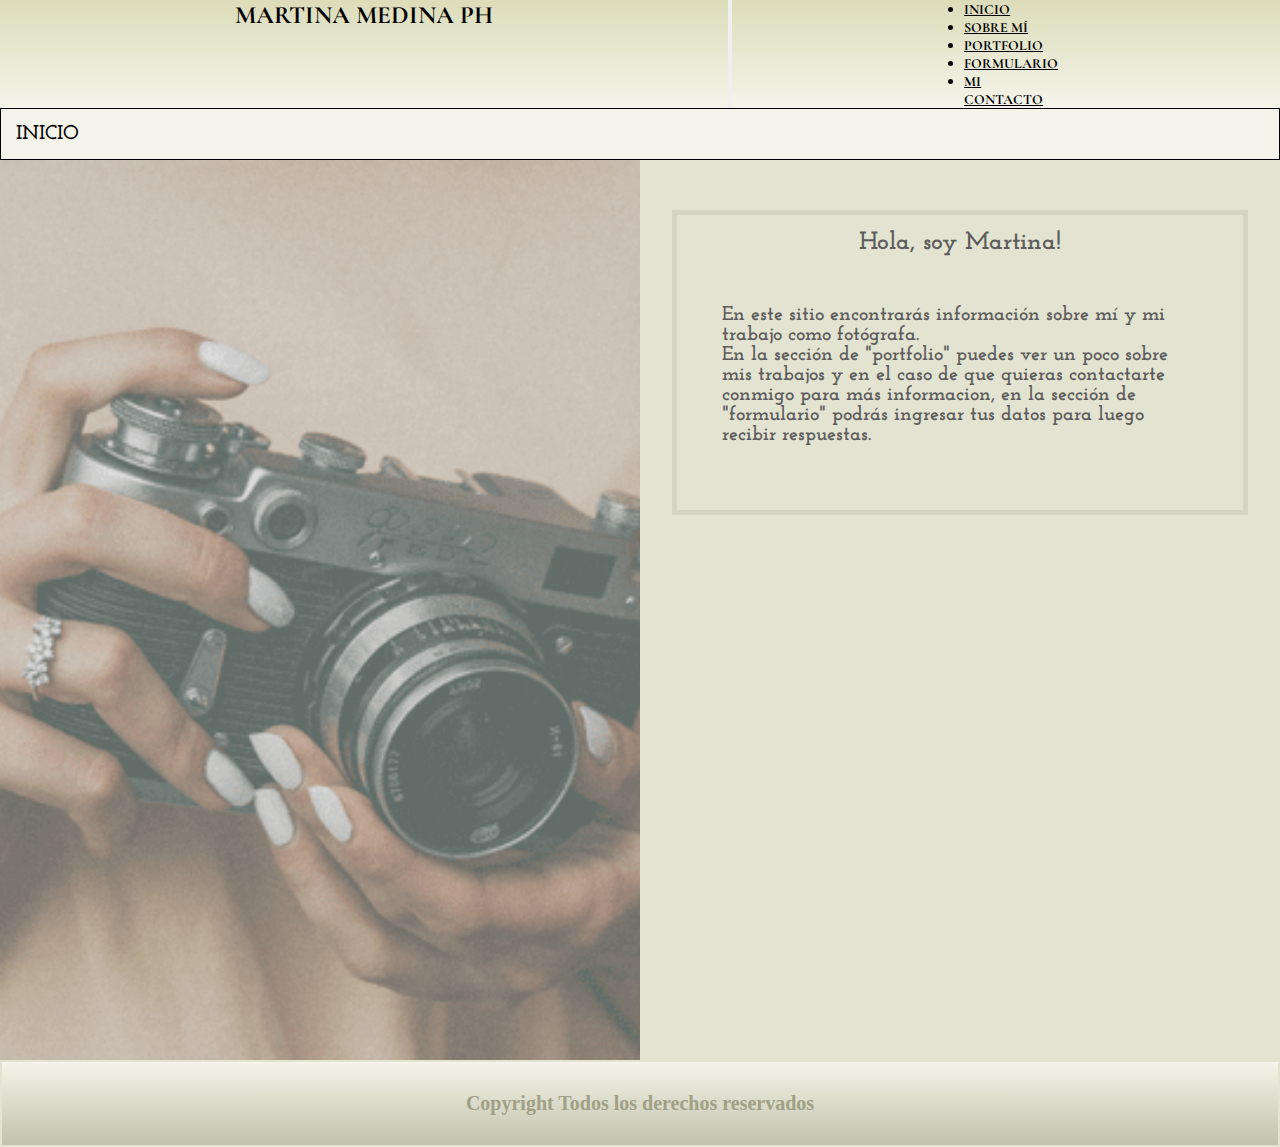
<file: index.html>
<!DOCTYPE html>
<html lang="en">
  <head>
    <meta charset="UTF-8" />
    <meta http-equiv="X-UA-Compatible" content="IE=edge" />
    <meta name="viewport" content="width=device-width, initial-scale=1.0" />
    <meta
      name="description"
      content="En este portfolio fotográfico encontrarás los trabajos de la fotógrafa argentina Martina Medina y podrás contactarte con ella para más información."
    />
    <meta
      name="keywords"
      content="fotógrafos, fotografía, portfolio fotográfico, fotógrafa argentina"
    />
    <link
      rel="stylesheet"
      href="https://cdnjs.cloudflare.com/ajax/libs/font-awesome/6.3.0/css/all.min.css"
      integrity="sha512-SzlrxWUlpfuzQ+pcUCosxcglQRNAq/DZjVsC0lE40xsADsfeQoEypE+enwcOiGjk/bSuGGKHEyjSoQ1zVisanQ=="
      crossorigin="anonymous"
      referrerpolicy="no-referrer"
    />
    <link
      rel="stylesheet"
      href="https://cdn.jsdelivr.net/npm/bootstrap@4.6.2/dist/css/bootstrap.min.css"
      integrity="sha384-xOolHFLEh07PJGoPkLv1IbcEPTNtaed2xpHsD9ESMhqIYd0nLMwNLD69Npy4HI+N"
      crossorigin="anonymous"
    />
    <link rel="stylesheet" href="estilo.css" />
    <link rel="shortcut icon" href="images/logo3.png" type="image/x-icon" />
    <title>Martina Medina PH</title>
  </head>

  <body>
    <nav class="navbar navbar-expand-lg navbar-dark">
      <!-- Brand -->
      <div class="logo">
        <a href="index.html"><strong>MARTINA MEDINA PH</strong></a>
      </div>

      <!-- Toggler/collapsibe Button -->
      <button
        class="navbar-toggler"
        type="button"
        data-toggle="collapse"
        data-target="#collapsibleNavbar"
      >
        <!-- <span class="navbar-toggler-icon"></span> -->
        <i class="fa-solid fa-bars-staggered"></i>
      </button>

      <!-- Navbar links -->
      <div class="collapse navbar-collapse" id="collapsibleNavbar">
        <ul class="navbar-nav">
          <li class="nav-item">
            <a class="nav-link" href="index.html"><strong>INICIO</strong></a>
          </li>
          <li class="nav-item">
            <a class="nav-link" href="sobremi.html"
              ><strong>SOBRE MÍ</strong></a
            >
          </li>
          <li class="nav-item">
            <a class="nav-link" href="portfolio.html"
              ><strong>PORTFOLIO</strong></a
            >
          </li>
          <li class="nav-item">
            <a class="nav-link" href="formulario.html"
              ><strong>FORMULARIO</strong></a
            >
          </li>
          <li class="nav-item">
            <a class="nav-link" href="micontacto.html"
              ><strong>MI CONTACTO</strong></a
            >
          </li>
        </ul>
      </div>
    </nav>

    <h1 class="sec">INICIO</h1>

    <!--Inicio Contenedor-->
    <section class="cont-inicio">
      <div class="left"></div>
      <div class="right">
        <div class="call">
          <h2 class="hola">Hola, soy Martina!</h2>
          <p>
            En este sitio encontrarás información sobre mí y mi trabajo como
            fotógrafa.<br />
            En la sección de "portfolio" puedes ver un poco sobre mis trabajos y
            en el caso de que quieras contactarte conmigo para más informacion,
            en la sección de "formulario" podrás ingresar tus datos para luego
            recibir respuestas.
          </p>
        </div>
      </div>
    </section>
    <!--Fin Contenedor-->

    <!--Inicio Footer-->
    <footer>
      <div class="redes">
        <a
          href="https://api.whatsapp.com/send/?phone=91138607502"
          target="_blank"
          ><i class="fa-brands fa-whatsapp"></i
        ></a>
        <a href="mailto:martinamedinaph@gmail.com" target="_blank"
          ><i class="fa-solid fa-envelope"></i
        ></a>
        <a href="https://www.instagram.com/martinamedina.ph/ " target="_blank"
          ><i class="fa-brands fa-instagram"></i
        ></a>
      </div>
      <h2 class="copy">Copyright Todos los derechos reservados</h2>
    </footer>
    <!--Fin Footer-->

    <script
      src="https://cdn.jsdelivr.net/npm/jquery@3.5.1/dist/jquery.slim.min.js"
      integrity="sha384-DfXdz2htPH0lsSSs5nCTpuj/zy4C+OGpamoFVy38MVBnE+IbbVYUew+OrCXaRkfj"
      crossorigin="anonymous"
    ></script>
    <script
      src="https://cdn.jsdelivr.net/npm/popper.js@1.16.1/dist/umd/popper.min.js"
      integrity="sha384-9/reFTGAW83EW2RDu2S0VKaIzap3H66lZH81PoYlFhbGU+6BZp6G7niu735Sk7lN"
      crossorigin="anonymous"
    ></script>
    <script
      src="https://cdn.jsdelivr.net/npm/bootstrap@4.6.2/dist/js/bootstrap.min.js"
      integrity="sha384-+sLIOodYLS7CIrQpBjl+C7nPvqq+FbNUBDunl/OZv93DB7Ln/533i8e/mZXLi/P+"
      crossorigin="anonymous"
    ></script>
  </body>
</html>
</file>
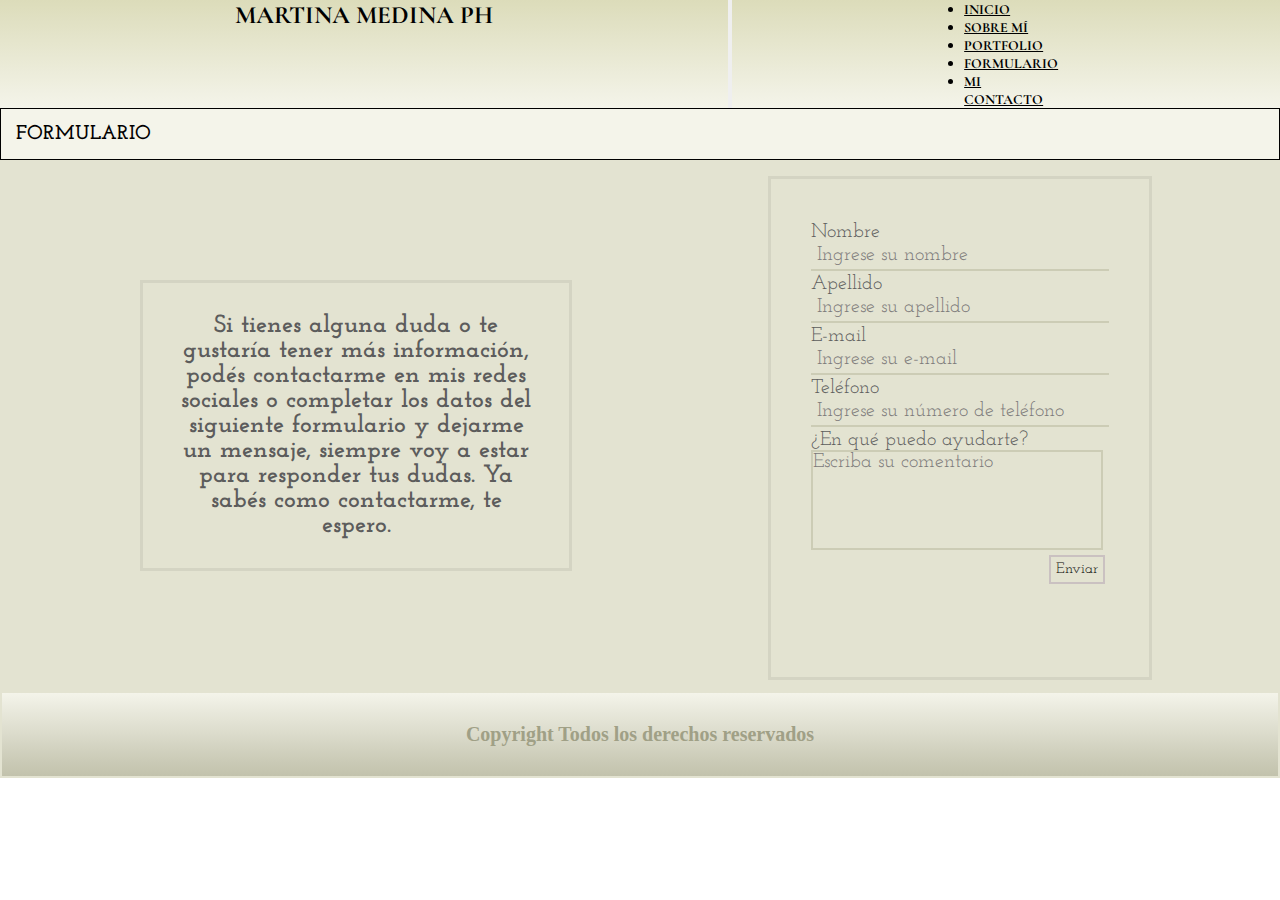
<file: formulario.html>
<!DOCTYPE html>
<html lang="en">
  <head>
    <meta charset="UTF-8" />
    <meta http-equiv="X-UA-Compatible" content="IE=edge" />
    <meta name="viewport" content="width=device-width, initial-scale=1.0" />
    <meta
      name="description"
      content="En este portfolio fotográfico encontrarás los trabajos de la fotógrafa argentina Martina Medina y podrás contactarte con ella para más información."
    />
    <meta
      name="keywords"
      content="portfolio fotográfico, fotógrafos argentina, contacto de fotógrafos, formulario, contactame, más información"
    />
    <link
      rel="stylesheet"
      href="https://cdnjs.cloudflare.com/ajax/libs/font-awesome/6.3.0/css/all.min.css"
      integrity="sha512-SzlrxWUlpfuzQ+pcUCosxcglQRNAq/DZjVsC0lE40xsADsfeQoEypE+enwcOiGjk/bSuGGKHEyjSoQ1zVisanQ=="
      crossorigin="anonymous"
      referrerpolicy="no-referrer"
    />
    <link rel="shortcut icon" href="images/logo3.png" type="image/x-icon" />
    <link
      rel="stylesheet"
      href="https://cdn.jsdelivr.net/npm/bootstrap@4.6.2/dist/css/bootstrap.min.css"
      integrity="sha384-xOolHFLEh07PJGoPkLv1IbcEPTNtaed2xpHsD9ESMhqIYd0nLMwNLD69Npy4HI+N"
      crossorigin="anonymous"
    />
    <link rel="stylesheet" href="estilo.css" />
    <title>Martina Medina PH/Formulario</title>
  </head>

  <body>
    <nav class="navbar navbar-expand-lg navbar-dark">
      <!-- Brand -->
      <div class="logo">
        <a href="index.html"><strong>MARTINA MEDINA PH</strong></a>
      </div>

      <!-- Toggler/collapsibe Button -->
      <button
        class="navbar-toggler"
        type="button"
        data-toggle="collapse"
        data-target="#collapsibleNavbar"
      >
        <!-- <span class="navbar-toggler-icon"></span> -->
        <i class="fa-solid fa-bars-staggered"></i>
      </button>

      <!-- Navbar links -->
      <div class="collapse navbar-collapse" id="collapsibleNavbar">
        <ul class="navbar-nav">
          <li class="nav-item">
            <a class="nav-link" href="index.html"><strong>INICIO</strong></a>
          </li>
          <li class="nav-item">
            <a class="nav-link" href="sobremi.html"
              ><strong>SOBRE MÍ</strong></a
            >
          </li>
          <li class="nav-item">
            <a class="nav-link" href="portfolio.html"
              ><strong>PORTFOLIO</strong></a
            >
          </li>
          <li class="nav-item">
            <a class="nav-link" href="formulario.html"
              ><strong>FORMULARIO</strong></a
            >
          </li>
          <li class="nav-item">
            <a class="nav-link" href="micontacto.html"
              ><strong>MI CONTACTO</strong></a
            >
          </li>
        </ul>
      </div>
    </nav>
    <h1 class="sec">FORMULARIO</h1>
    <section class="cont-form">
      <!--Inicio Info Formulario-->
      <div class="form-left">
        <div class="cajacontacto">
          <p>
            Si tienes alguna duda o te gustaría tener más información, podés
            contactarme en mis redes sociales o completar los datos del
            siguiente formulario y dejarme un mensaje, siempre voy a estar para
            responder tus dudas. Ya sabés como contactarme, te espero.
          </p>
        </div>
      </div>
      <!--Fin Inof Formulario-->

      <!--Inicio Formulario-->
      <div class="form-right">
        <div class="formulario">
          <form action="/formulario" method="post">
            <label for="nombre">Nombre</label>
            <input
              id="nombre"
              type="text"
              placeholder="Ingrese su nombre"
            /><br />

            <label for="apellido">Apellido</label>
            <input
              id="apellido"
              type="text"
              placeholder="Ingrese su apellido"
            /><br />

            <label for="email">E-mail</label>
            <input
              id="email"
              type="email"
              placeholder="Ingrese su e-mail"
            /><br />

            <label for="telefono">Teléfono</label>
            <input
              id="telefono"
              type="text"
              placeholder="Ingrese su número de teléfono"
            /><br />

            <label for="comentario">¿En qué puedo ayudarte?</label>
            <textarea
              rows="8"
              cols="36"
              id="comentario"
              placeholder="Escriba su comentario"
            ></textarea
            ><br />
            <button class="enviar" type="button">Enviar</button>
          </form>
        </div>
      </div>
      <!--Fin Formulario-->
    </section>

    <!--Inicio Footer-->
    <footer>
      <div class="redes">
        <a
          href="https://api.whatsapp.com/send/?phone=91138607502"
          target="_blank"
          ><i class="fa-brands fa-whatsapp"></i
        ></a>
        <a href="mailto:martinamedinaph@gmail.com" target="_blank"
          ><i class="fa-solid fa-envelope"></i
        ></a>
        <a href="https://www.instagram.com/martinamedina.ph/ " target="_blank"
          ><i class="fa-brands fa-instagram"></i
        ></a>
      </div>
      <h2 class="copy">Copyright Todos los derechos reservados</h2>
    </footer>
    <!--Fin Footer-->

    <script
      src="https://cdn.jsdelivr.net/npm/jquery@3.5.1/dist/jquery.slim.min.js"
      integrity="sha384-DfXdz2htPH0lsSSs5nCTpuj/zy4C+OGpamoFVy38MVBnE+IbbVYUew+OrCXaRkfj"
      crossorigin="anonymous"
    ></script>
    <script
      src="https://cdn.jsdelivr.net/npm/popper.js@1.16.1/dist/umd/popper.min.js"
      integrity="sha384-9/reFTGAW83EW2RDu2S0VKaIzap3H66lZH81PoYlFhbGU+6BZp6G7niu735Sk7lN"
      crossorigin="anonymous"
    ></script>
    <script
      src="https://cdn.jsdelivr.net/npm/bootstrap@4.6.2/dist/js/bootstrap.min.js"
      integrity="sha384-+sLIOodYLS7CIrQpBjl+C7nPvqq+FbNUBDunl/OZv93DB7Ln/533i8e/mZXLi/P+"
      crossorigin="anonymous"
    ></script>
  </body>
</html>
</file>
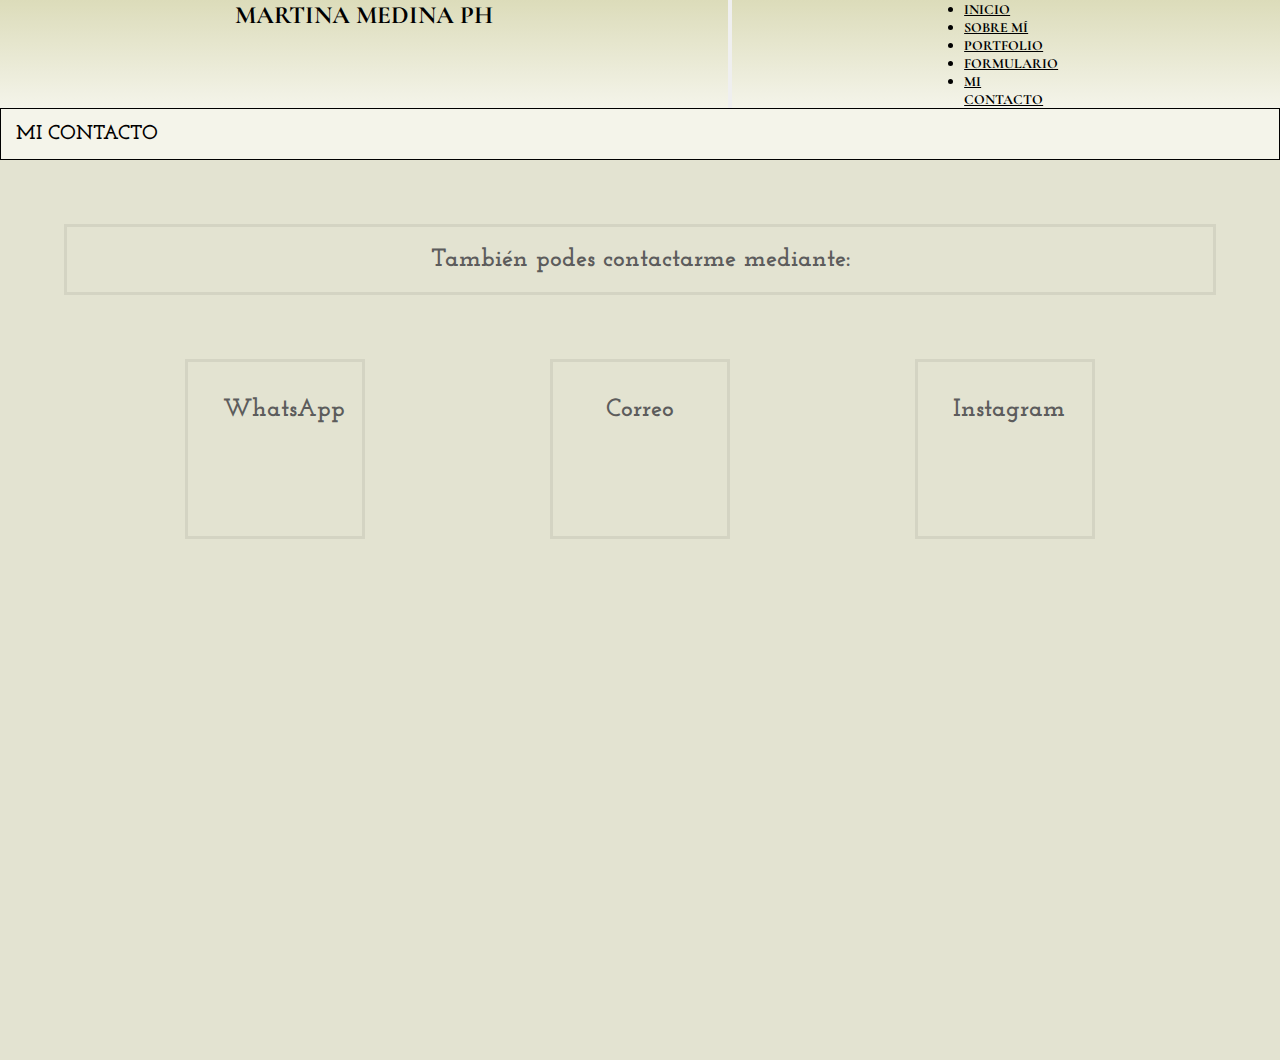
<file: micontacto.html>
<!DOCTYPE html>
<html lang="en">
  <head>
    <meta charset="UTF-8" />
    <meta http-equiv="X-UA-Compatible" content="IE=edge" />
    <meta name="viewport" content="width=device-width, initial-scale=1.0" />
    <meta
      name="description"
      content="En este portfolio fotográfico encontrarás los trabajos de la fotógrafa argentina Martina Medina y podrás contactarte con ella para más información."
    />
    <meta
      name="keywords"
      content="contacto, contacto de fotógrafos, instagram de fotógrafos, fotografía, fotógrafa argentina"
    />
    <link
      rel="stylesheet"
      href="https://cdnjs.cloudflare.com/ajax/libs/font-awesome/6.3.0/css/all.min.css"
      integrity="sha512-SzlrxWUlpfuzQ+pcUCosxcglQRNAq/DZjVsC0lE40xsADsfeQoEypE+enwcOiGjk/bSuGGKHEyjSoQ1zVisanQ=="
      crossorigin="anonymous"
      referrerpolicy="no-referrer"
    />
    <link rel="shortcut icon" href="images/logo3.png" type="image/x-icon" />
    <link
      rel="stylesheet"
      href="https://cdn.jsdelivr.net/npm/bootstrap@4.6.2/dist/css/bootstrap.min.css"
      integrity="sha384-xOolHFLEh07PJGoPkLv1IbcEPTNtaed2xpHsD9ESMhqIYd0nLMwNLD69Npy4HI+N"
      crossorigin="anonymous"
    />
    <link rel="stylesheet" href="estilo.css" />
    <title>Martina Medina PH/Mi contacto</title>
  </head>

  <body>
    <nav class="navbar navbar-expand-lg navbar-dark">
      <!-- Brand -->
      <div class="logo">
        <a href="index.html"><strong>MARTINA MEDINA PH</strong></a>
      </div>

      <!-- Toggler/collapsibe Button -->
      <button
        class="navbar-toggler"
        type="button"
        data-toggle="collapse"
        data-target="#collapsibleNavbar"
      >
        <!-- <span class="navbar-toggler-icon"></span> -->
        <i class="fa-solid fa-bars-staggered"></i>
      </button>

      <!-- Navbar links -->
      <div class="collapse navbar-collapse" id="collapsibleNavbar">
        <ul class="navbar-nav">
          <li class="nav-item">
            <a class="nav-link" href="index.html"><strong>INICIO</strong></a>
          </li>
          <li class="nav-item">
            <a class="nav-link" href="sobremi.html"
              ><strong>SOBRE MÍ</strong></a
            >
          </li>
          <li class="nav-item">
            <a class="nav-link" href="portfolio.html"
              ><strong>PORTFOLIO</strong></a
            >
          </li>
          <li class="nav-item">
            <a class="nav-link" href="formulario.html"
              ><strong>FORMULARIO</strong></a
            >
          </li>
          <li class="nav-item">
            <a class="nav-link" href="micontacto.html"
              ><strong>MI CONTACTO</strong></a
            >
          </li>
        </ul>
      </div>
    </nav>

    <h1 class="sec">MI CONTACTO</h1>

    <section class="cont-micontacto">
      <h2>También podes contactarme mediante:</h2>

      <div class="cajas">
        <div class="caja1 shadow-lg p-3 mb-5 rounded">
          <h3>WhatsApp</h3>
          <a href="https://api.whatsapp.com/send/?phone=91138607502"
            ><i class="fa-brands fa-whatsapp" target="_blank"></i
          ></a>
        </div>

        <div class="caja2 shadow-lg p-3 mb-5 rounded">
          <h3>Correo</h3>
          <a href="mailto:martinamedinaph@gmail.com" target="_blank">
            <i class="fa-solid fa-envelope"></i
          ></a>
        </div>

        <div class="caja3 shadow-lg p-3 mb-5 rounded">
          <h3>Instagram</h3>
          <a href="https://www.instagram.com/martinamedina.ph/" target="_blank"
            ><i class="fa-brands fa-instagram"></i
          ></a>
        </div>
      </div>
    </section>

    <script
      src="https://cdn.jsdelivr.net/npm/jquery@3.5.1/dist/jquery.slim.min.js"
      integrity="sha384-DfXdz2htPH0lsSSs5nCTpuj/zy4C+OGpamoFVy38MVBnE+IbbVYUew+OrCXaRkfj"
      crossorigin="anonymous"
    ></script>
    <script
      src="https://cdn.jsdelivr.net/npm/popper.js@1.16.1/dist/umd/popper.min.js"
      integrity="sha384-9/reFTGAW83EW2RDu2S0VKaIzap3H66lZH81PoYlFhbGU+6BZp6G7niu735Sk7lN"
      crossorigin="anonymous"
    ></script>
    <script
      src="https://cdn.jsdelivr.net/npm/bootstrap@4.6.2/dist/js/bootstrap.min.js"
      integrity="sha384-+sLIOodYLS7CIrQpBjl+C7nPvqq+FbNUBDunl/OZv93DB7Ln/533i8e/mZXLi/P+"
      crossorigin="anonymous"
    ></script>
  </body>
</html>
</file>
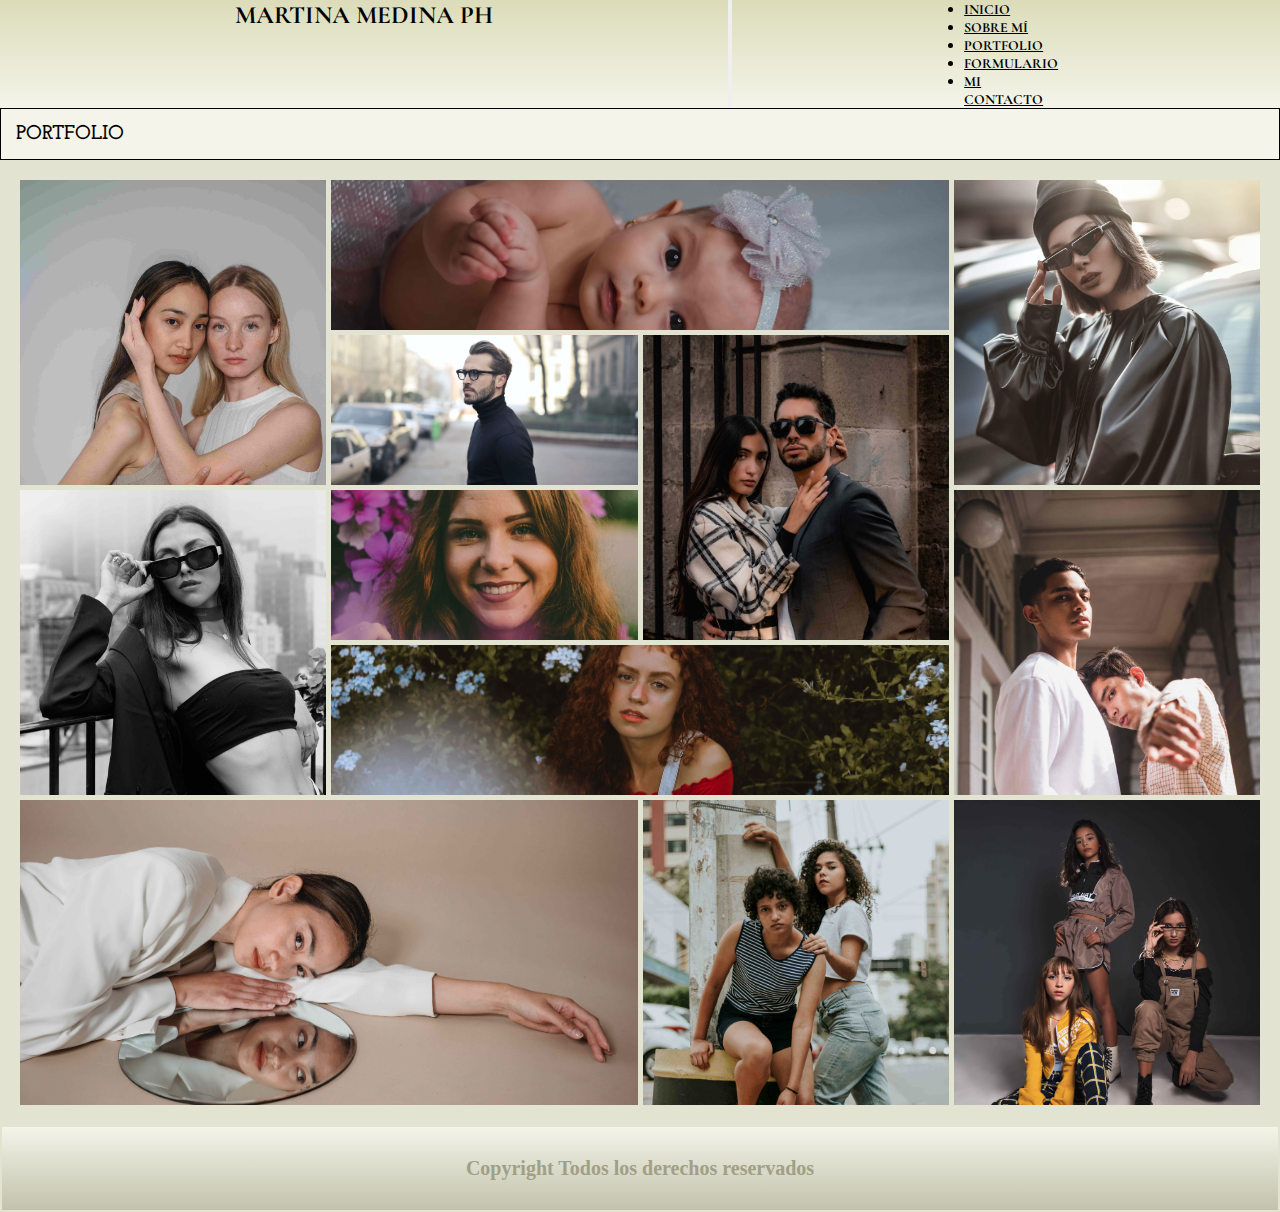
<file: portfolio.html>
<!DOCTYPE html>
<html lang="en">
  <head>
    <meta charset="UTF-8" />
    <meta http-equiv="X-UA-Compatible" content="IE=edge" />
    <meta name="viewport" content="width=device-width, initial-scale=1.0" />
    <meta
      name="description"
      content="En este portfolio fotográfico encontrarás los trabajos de la fotógrafa argentina Martina Medina y podrás contactarte con ella para más información."
    />
    <meta
      name="keywords"
      content="portfolio fotográfico, fotógrafa argentina, fotografías, fotos, retratos "
    />
    <link
      rel="stylesheet"
      href="https://cdnjs.cloudflare.com/ajax/libs/font-awesome/6.3.0/css/all.min.css"
      integrity="sha512-SzlrxWUlpfuzQ+pcUCosxcglQRNAq/DZjVsC0lE40xsADsfeQoEypE+enwcOiGjk/bSuGGKHEyjSoQ1zVisanQ=="
      crossorigin="anonymous"
      referrerpolicy="no-referrer"
    />
    <link rel="shortcut icon" href="images/logo3.png" type="image/x-icon" />
    <link
      rel="stylesheet"
      href="https://cdn.jsdelivr.net/npm/bootstrap@4.6.2/dist/css/bootstrap.min.css"
      integrity="sha384-xOolHFLEh07PJGoPkLv1IbcEPTNtaed2xpHsD9ESMhqIYd0nLMwNLD69Npy4HI+N"
      crossorigin="anonymous"
    />
    <link rel="stylesheet" href="estilo.css" />
    <title>Martina Medina PH/Portfolio</title>
  </head>

  <body>
    <nav class="navbar navbar-expand-lg navbar-dark">
      <!-- Brand -->
      <div class="logo">
        <a href="index.html"><strong>MARTINA MEDINA PH</strong></a>
      </div>

      <!-- Toggler/collapsibe Button -->
      <button
        class="navbar-toggler"
        type="button"
        data-toggle="collapse"
        data-target="#collapsibleNavbar"
      >
        <!-- <span class="navbar-toggler-icon"></span> -->
        <i class="fa-solid fa-bars-staggered"></i>
      </button>

      <!-- Navbar links -->
      <div class="collapse navbar-collapse" id="collapsibleNavbar">
        <ul class="navbar-nav">
          <li class="nav-item">
            <a class="nav-link" href="index.html"><strong>INICIO</strong></a>
          </li>
          <li class="nav-item">
            <a class="nav-link" href="sobremi.html"
              ><strong>SOBRE MÍ</strong></a
            >
          </li>
          <li class="nav-item">
            <a class="nav-link" href="portfolio.html"
              ><strong>PORTFOLIO</strong></a
            >
          </li>
          <li class="nav-item">
            <a class="nav-link" href="formulario.html"
              ><strong>FORMULARIO</strong></a
            >
          </li>
          <li class="nav-item">
            <a class="nav-link" href="micontacto.html"
              ><strong>MI CONTACTO</strong></a
            >
          </li>
        </ul>
      </div>
    </nav>

    <h1 class="sec">PORTFOLIO</h1>
    <!--Inicio Portfolio-->
    <section class="cont-portfolio">
      <div class="item1 item"></div>
      <div class="item2 item"></div>
      <div class="item3 item"></div>
      <div class="item4 item"></div>
      <div class="item5 item"></div>
      <div class="item6 item"></div>
      <div class="item7 item"></div>
      <div class="item8 item"></div>
      <div class="item9 item"></div>
      <div class="item10 item"></div>
      <div class="item11 item"></div>
      <div class="item12 item"></div>
    </section>
    <!--Fin Portfolio-->

    <!--Inicio Footer-->
    <footer>
      <div class="redes">
        <a
          href="https://api.whatsapp.com/send/?phone=91138607502"
          target="_blank"
          ><i class="fa-brands fa-whatsapp"></i
        ></a>
        <a href="mailto:martinamedinaph@gmail.com" target="_blank"
          ><i class="fa-solid fa-envelope"></i
        ></a>
        <a href="https://www.instagram.com/martinamedina.ph/ " target="_blank"
          ><i class="fa-brands fa-instagram"></i
        ></a>
      </div>
      <h2 class="copy">Copyright Todos los derechos reservados</h2>
    </footer>
    <!--Fin Footer-->

    <script
      src="https://cdn.jsdelivr.net/npm/jquery@3.5.1/dist/jquery.slim.min.js"
      integrity="sha384-DfXdz2htPH0lsSSs5nCTpuj/zy4C+OGpamoFVy38MVBnE+IbbVYUew+OrCXaRkfj"
      crossorigin="anonymous"
    ></script>
    <script
      src="https://cdn.jsdelivr.net/npm/popper.js@1.16.1/dist/umd/popper.min.js"
      integrity="sha384-9/reFTGAW83EW2RDu2S0VKaIzap3H66lZH81PoYlFhbGU+6BZp6G7niu735Sk7lN"
      crossorigin="anonymous"
    ></script>
    <script
      src="https://cdn.jsdelivr.net/npm/bootstrap@4.6.2/dist/js/bootstrap.min.js"
      integrity="sha384-+sLIOodYLS7CIrQpBjl+C7nPvqq+FbNUBDunl/OZv93DB7Ln/533i8e/mZXLi/P+"
      crossorigin="anonymous"
    ></script>
  </body>
</html>
</file>
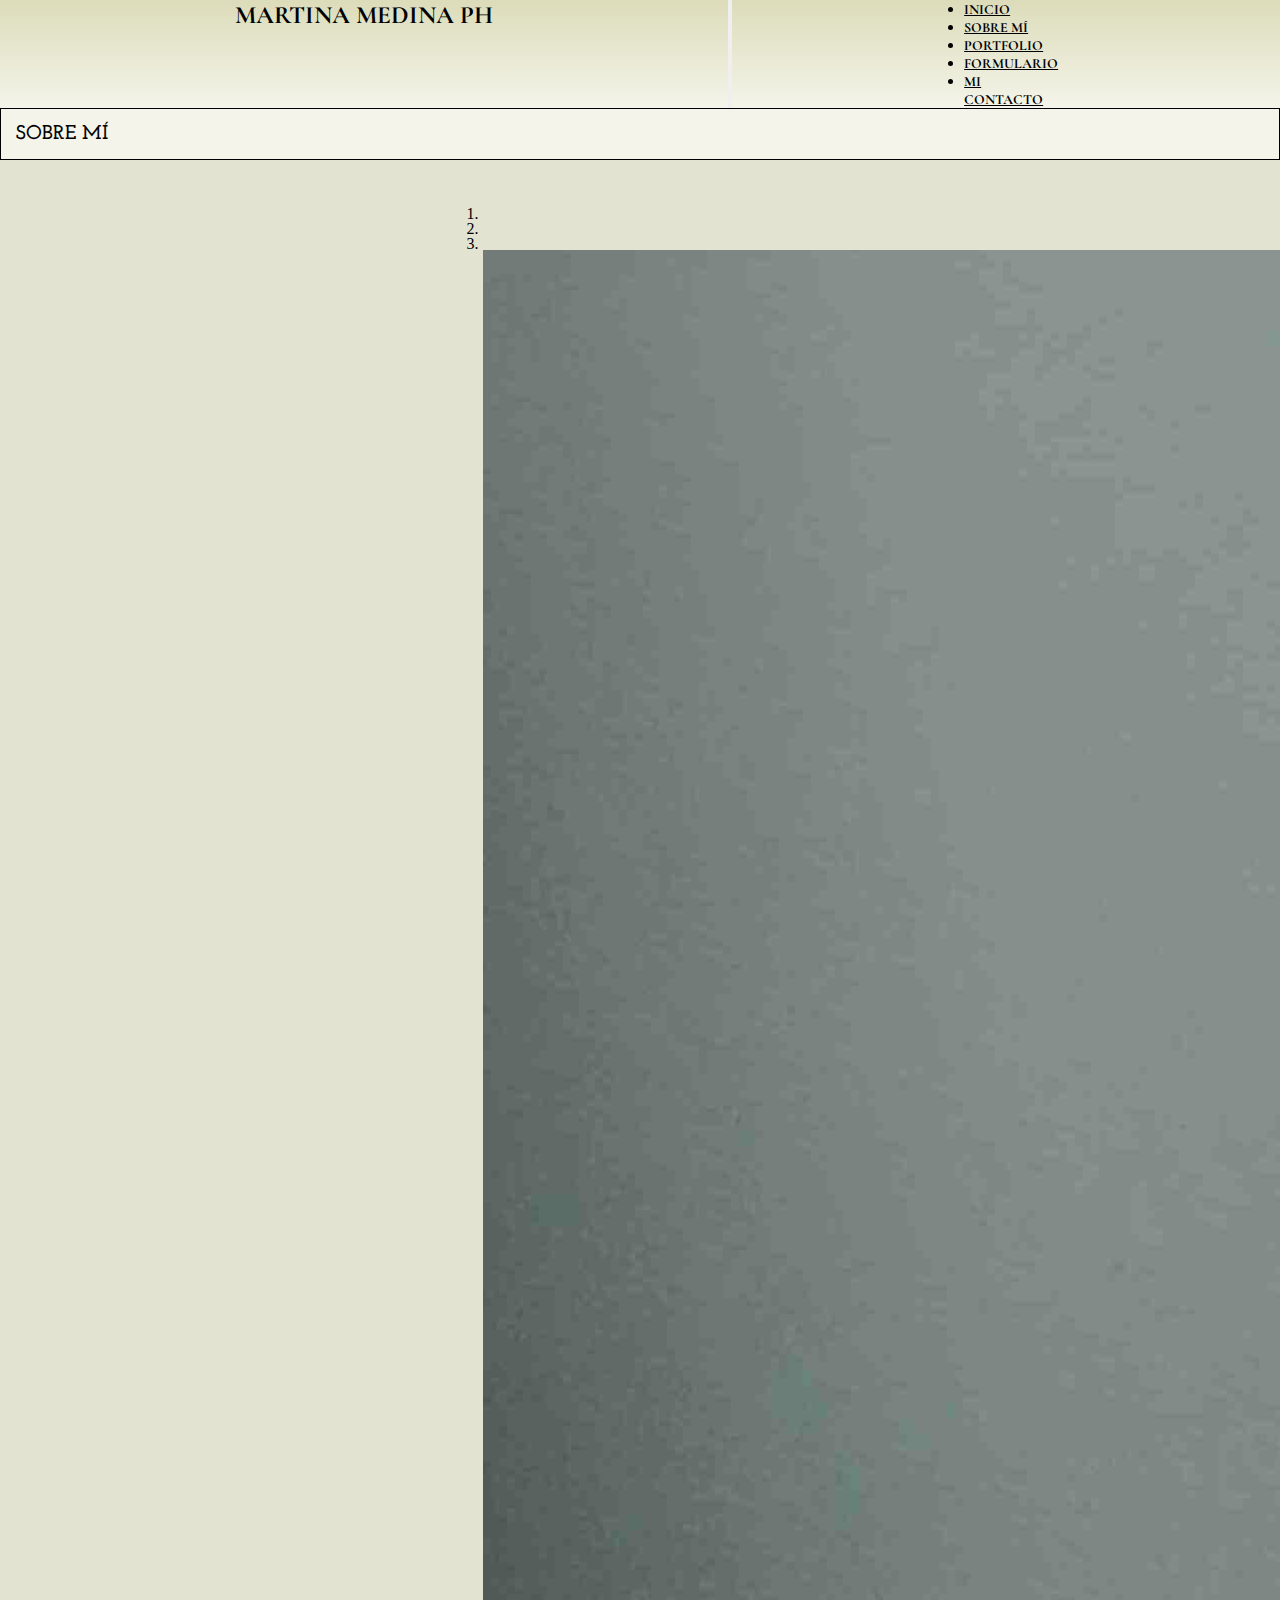
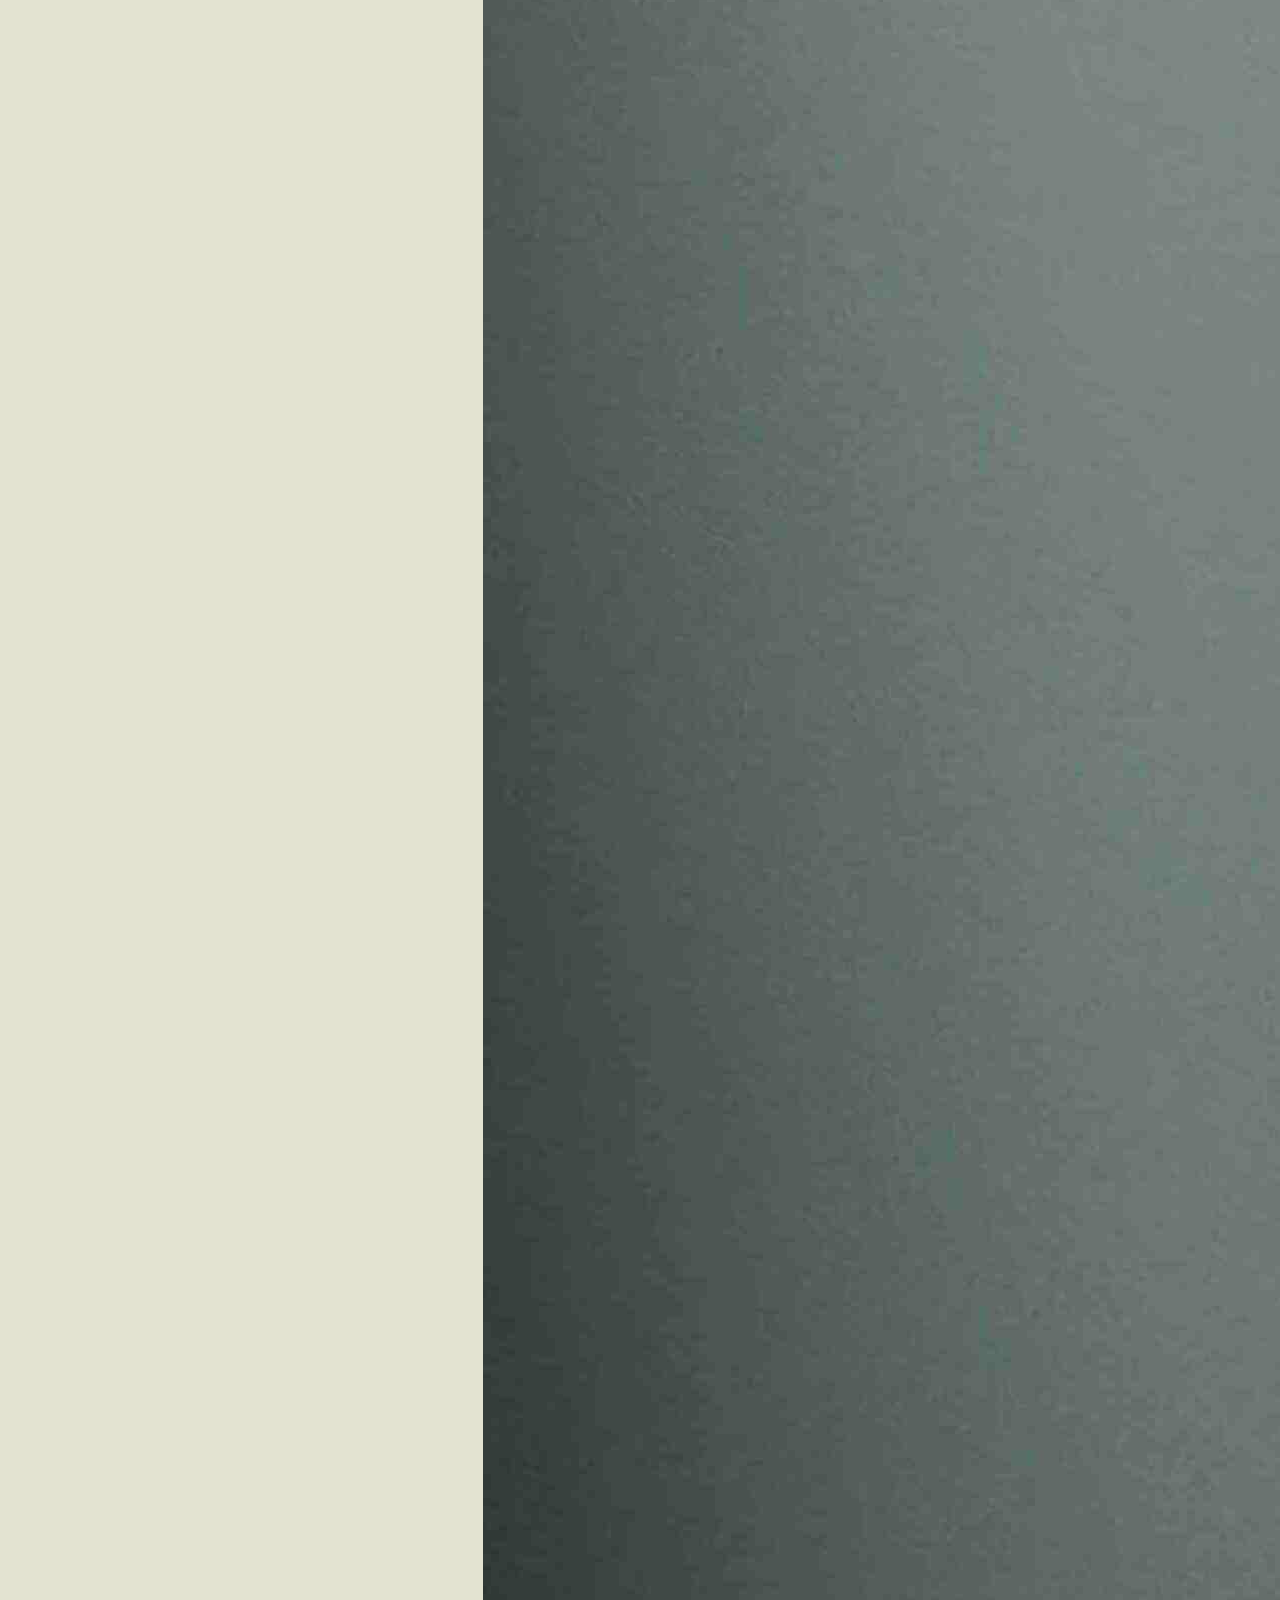
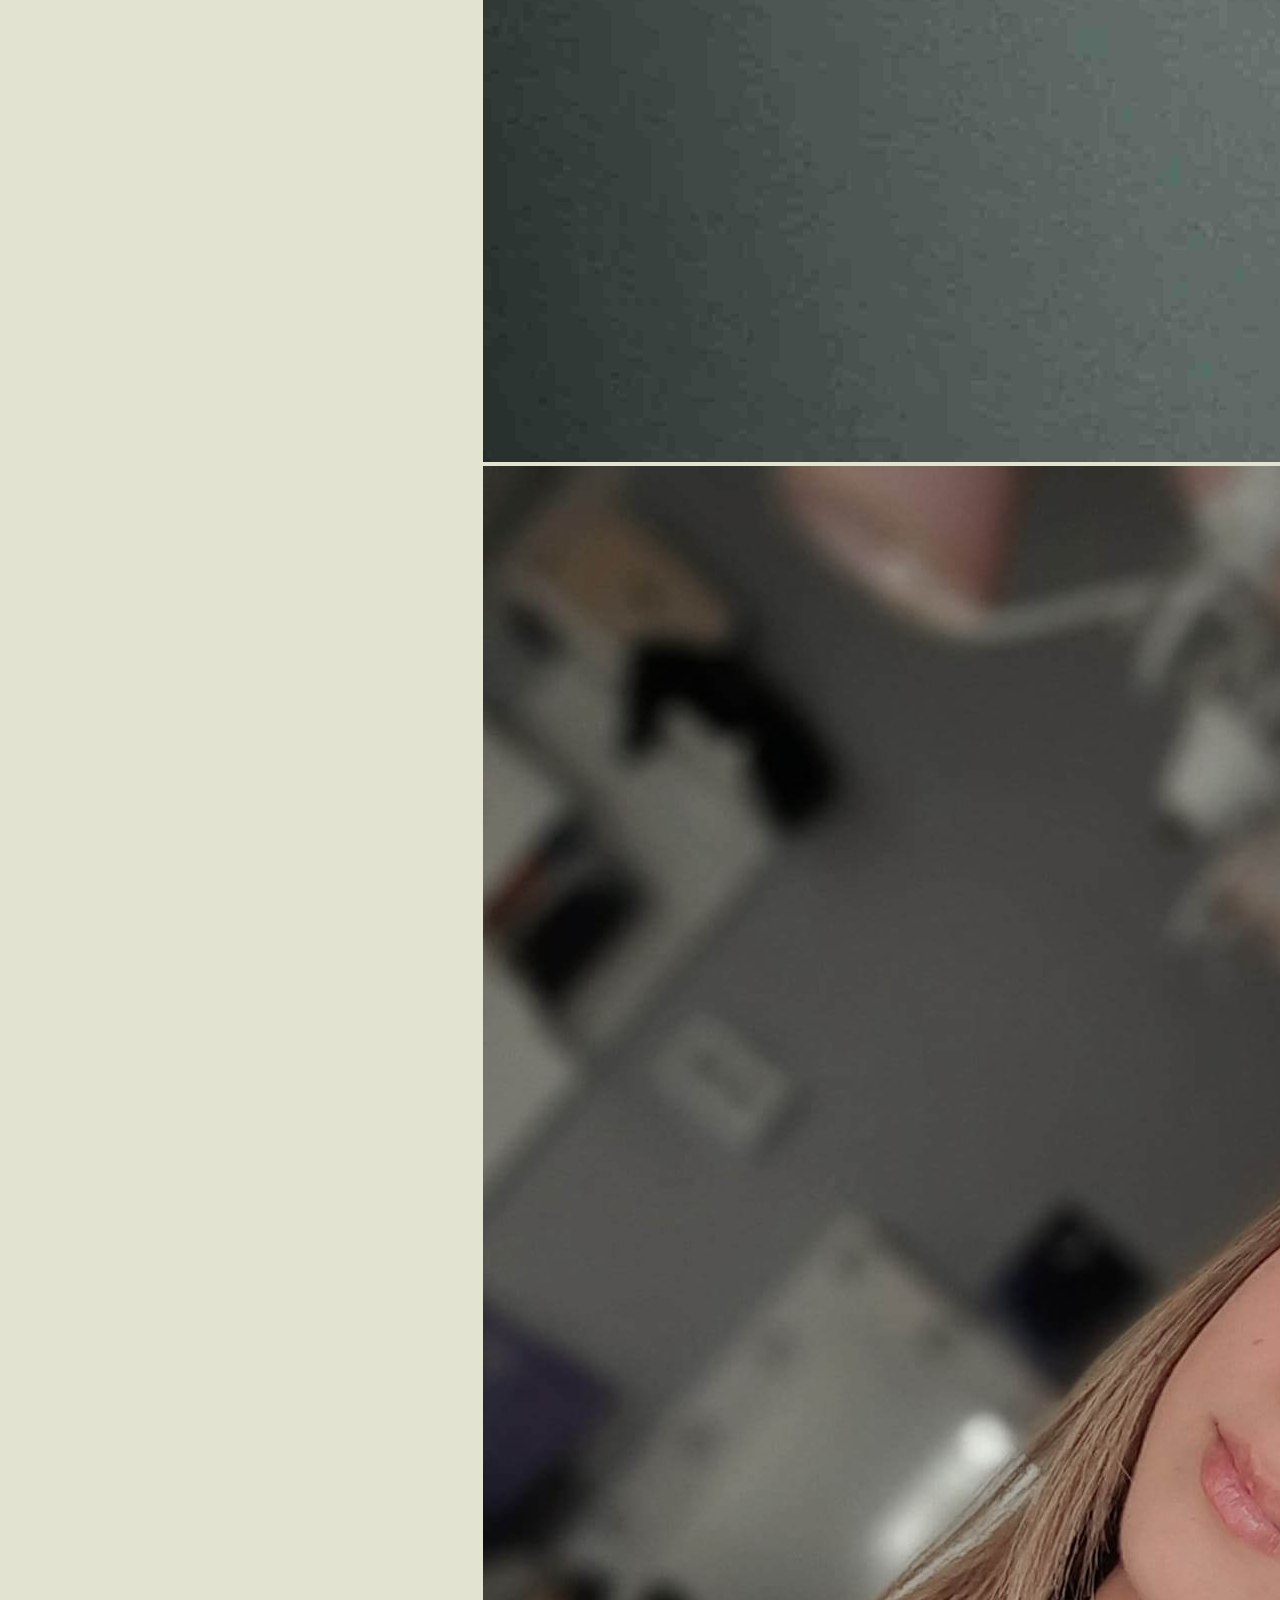
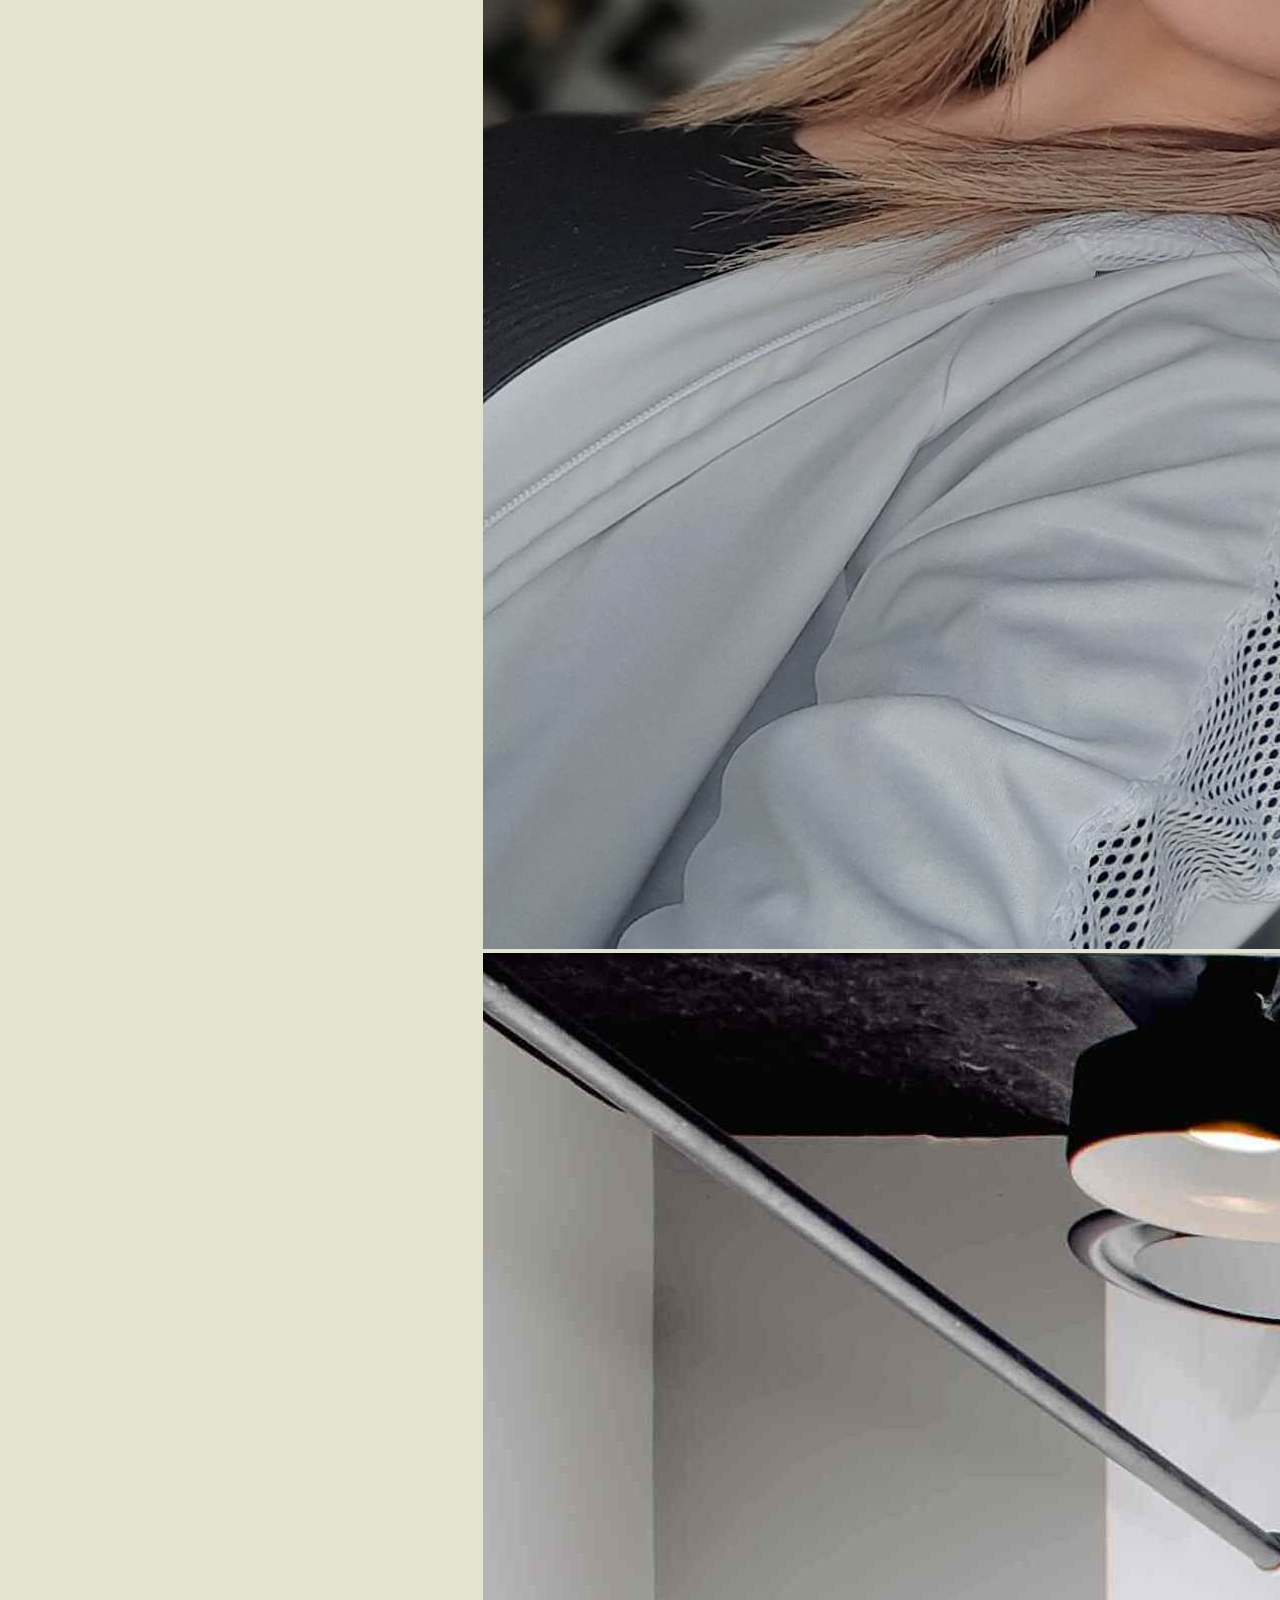
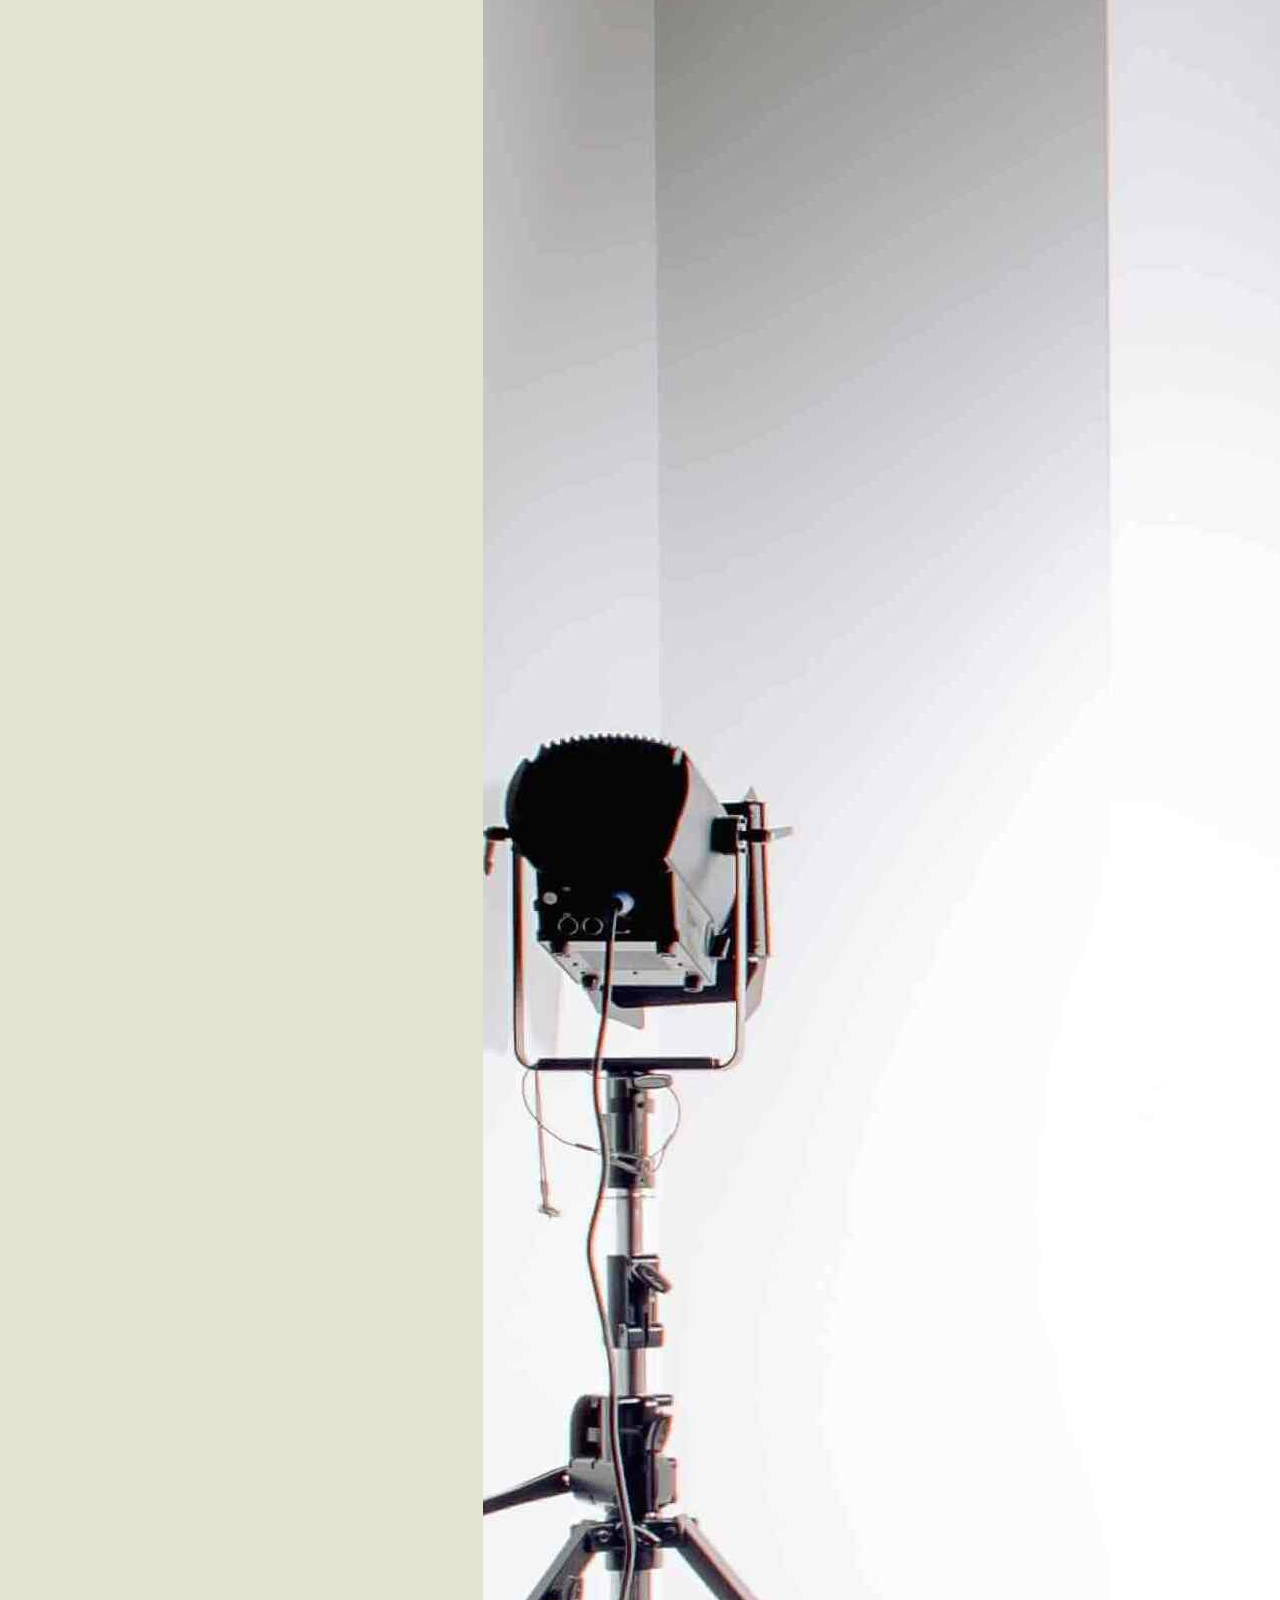
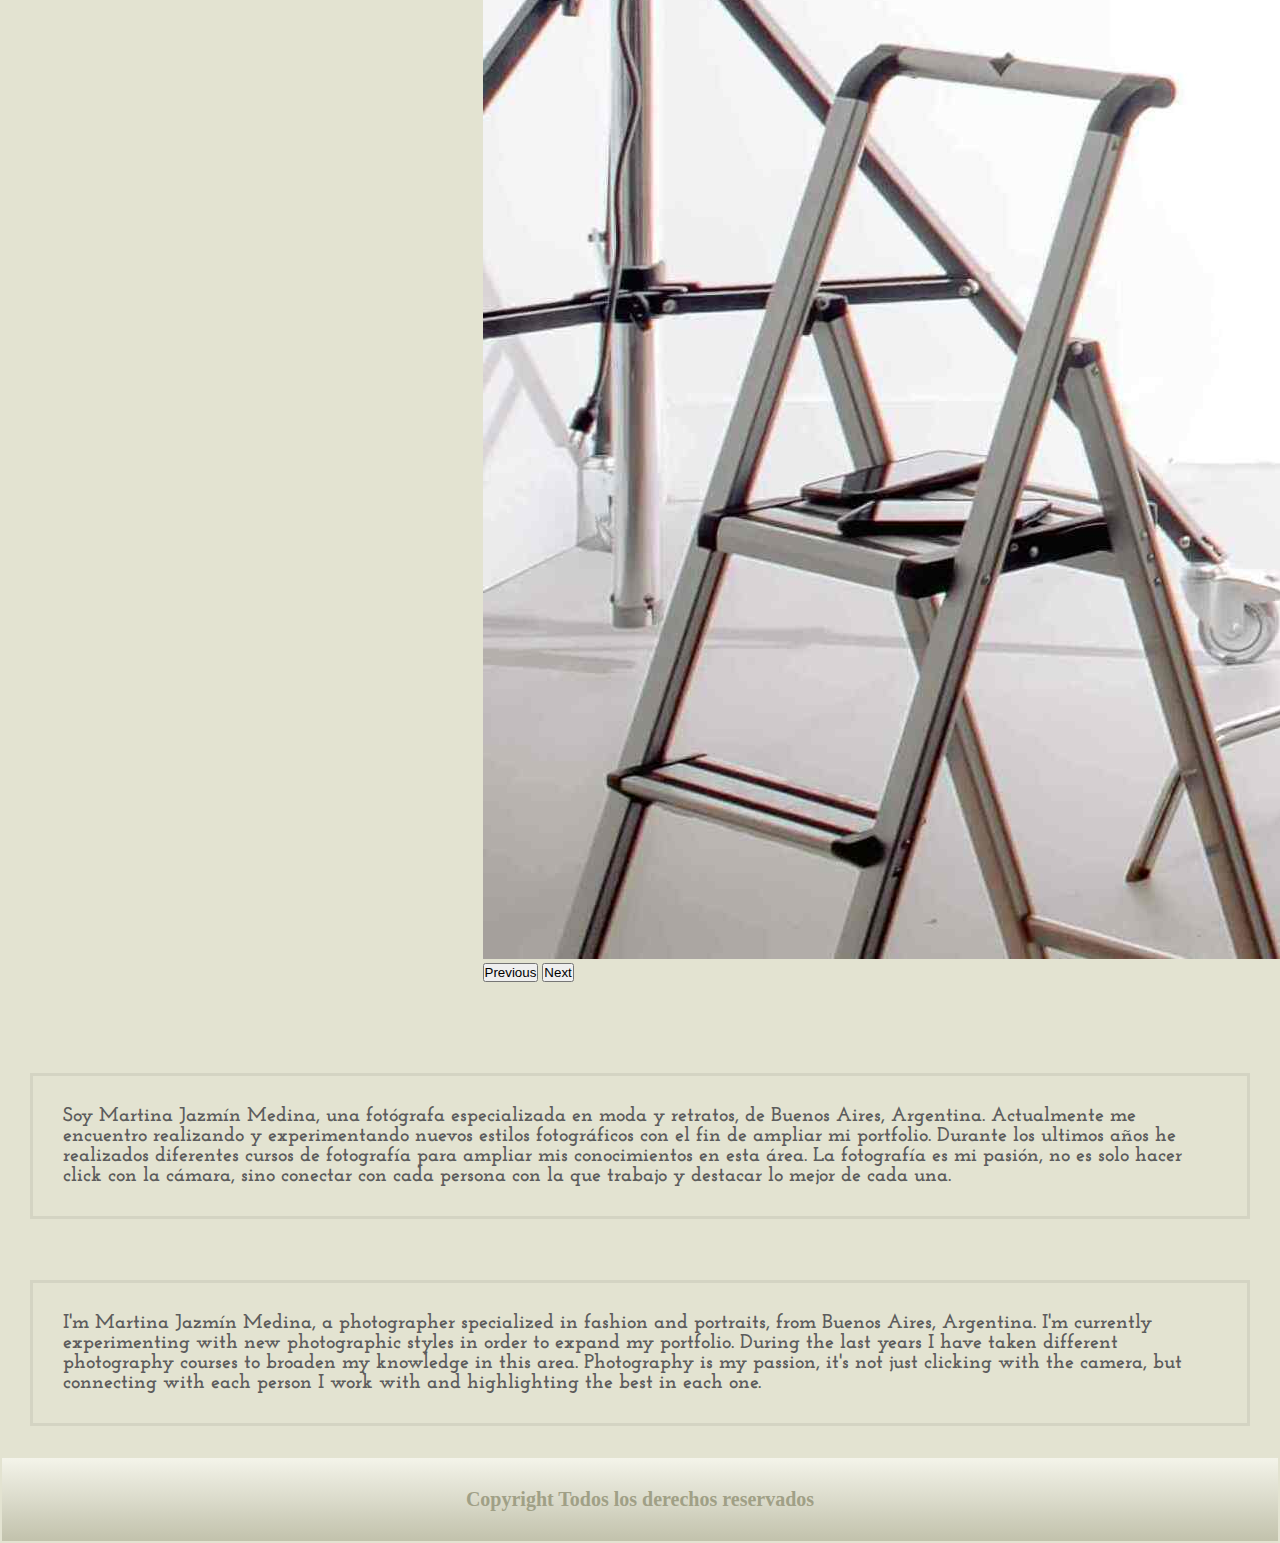
<file: sobremi.html>
<!DOCTYPE html>
<html lang="en">
  <head>
    <meta charset="UTF-8" />
    <meta http-equiv="X-UA-Compatible" content="IE=edge" />
    <meta name="viewport" content="width=device-width, initial-scale=1.0" />
    <meta
      name="description"
      content="En este portfolio fotográfico encontrarás los trabajos de la fotógrafa argentina Martina Medina y podrás contactarte con ella para más información."
    />
    <meta
      name="keywords"
      content="información de fotógrafas, fotógrafa de moda, fotógrafa de retratos, fotógrafa argentina"
    />
    <link
      rel="stylesheet"
      href="https://cdnjs.cloudflare.com/ajax/libs/font-awesome/6.3.0/css/all.min.css"
      integrity="sha512-SzlrxWUlpfuzQ+pcUCosxcglQRNAq/DZjVsC0lE40xsADsfeQoEypE+enwcOiGjk/bSuGGKHEyjSoQ1zVisanQ=="
      crossorigin="anonymous"
      referrerpolicy="no-referrer"
    />
    <link rel="shortcut icon" href="images/logo3.png" type="image/x-icon" />
    <link
      rel="stylesheet"
      href="https://cdn.jsdelivr.net/npm/bootstrap@4.6.2/dist/css/bootstrap.min.css"
      integrity="sha384-xOolHFLEh07PJGoPkLv1IbcEPTNtaed2xpHsD9ESMhqIYd0nLMwNLD69Npy4HI+N"
      crossorigin="anonymous"
    />
    <link rel="stylesheet" href="estilo.css" />
    <title>Martina Medina PH/Sobre mí</title>
  </head>

  <body>
    <nav class="navbar navbar-expand-lg navbar-dark">
      <!-- Brand -->
      <div class="logo">
        <a href="index.html"><strong>MARTINA MEDINA PH</strong></a>
      </div>

      <!-- Toggler/collapsibe Button -->
      <button
        class="navbar-toggler"
        type="button"
        data-toggle="collapse"
        data-target="#collapsibleNavbar"
      >
        <!-- <span class="navbar-toggler-icon"></span> -->
        <i class="fa-solid fa-bars-staggered"></i>
      </button>

      <!-- Navbar links -->
      <div class="collapse navbar-collapse" id="collapsibleNavbar">
        <ul class="navbar-nav">
          <li class="nav-item">
            <a class="nav-link" href="index.html"><strong>INICIO</strong></a>
          </li>
          <li class="nav-item">
            <a class="nav-link" href="sobremi.html"
              ><strong>SOBRE MÍ</strong></a
            >
          </li>
          <li class="nav-item">
            <a class="nav-link" href="portfolio.html"
              ><strong>PORTFOLIO</strong></a
            >
          </li>
          <li class="nav-item">
            <a class="nav-link" href="formulario.html"
              ><strong>FORMULARIO</strong></a
            >
          </li>
          <li class="nav-item">
            <a class="nav-link" href="micontacto.html"
              ><strong>MI CONTACTO</strong></a
            >
          </li>
        </ul>
      </div>
    </nav>

    <h1 class="sec">SOBRE MÍ</h1>
    <section class="cont">
      <!--Inicio de Carrusel-->

      <div class="carrusel">
        <div
          id="carouselExampleIndicators"
          class="carousel slide"
          data-ride="carousel"
        >
          <ol class="carousel-indicators">
            <li
              data-target="#carouselExampleIndicators"
              data-slide-to="0"
              class="active"
            ></li>
            <li data-target="#carouselExampleIndicators" data-slide-to="1"></li>
            <li data-target="#carouselExampleIndicators" data-slide-to="2"></li>
          </ol>
          <div class="carousel-inner">
            <div class="carousel-item active">
              <img
                src="images/pexels-allec-gomes-4016854 (2).jpg"
                class="d-block w-100"
                alt="Cámara fotográfica"
              />
            </div>
            <div class="carousel-item">
              <img
                src="images/mifoto.jpg"
                class="d-block w-100"
                alt="Martina Medina"
              />
            </div>
            <div class="carousel-item">
              <img
                src="images/pexels-harrison-haines-3800848 (2).jpg"
                class="d-block w-100"
                alt="Estudio fotográfico"
              />
            </div>
          </div>
          <button
            class="carousel-control-prev"
            type="button"
            data-target="#carouselExampleIndicators"
            data-slide="prev"
          >
            <span class="carousel-control-prev-icon" aria-hidden="true"></span>
            <span class="sr-only">Previous</span>
          </button>
          <button
            class="carousel-control-next"
            type="button"
            data-target="#carouselExampleIndicators"
            data-slide="next"
          >
            <span class="carousel-control-next-icon" aria-hidden="true"></span>
            <span class="sr-only">Next</span>
          </button>
        </div>
      </div>

      <!--Fin de Carrusel-->

      <!--Inicio Mi Info-->
      <div class="container">
        <div class="row">
          <div class="col-sm-12 col-lg-6">
            <p class="info">
              Soy Martina Jazmín Medina, una fotógrafa especializada en moda y
              retratos, de Buenos Aires, Argentina. Actualmente me encuentro
              realizando y experimentando nuevos estilos fotográficos con el fin
              de ampliar mi portfolio. Durante los ultimos años he realizados
              diferentes cursos de fotografía para ampliar mis conocimientos en
              esta área. La fotografía es mi pasión, no es solo hacer click con
              la cámara, sino conectar con cada persona con la que trabajo y
              destacar lo mejor de cada una.
            </p>
          </div>
          <div class="col-sm-12 col-lg-6">
            <p class="info">
              I'm Martina Jazmín Medina, a photographer specialized in fashion
              and portraits, from Buenos Aires, Argentina. I'm currently
              experimenting with new photographic styles in order to expand my
              portfolio. During the last years I have taken different
              photography courses to broaden my knowledge in this area.
              Photography is my passion, it's not just clicking with the camera,
              but connecting with each person I work with and highlighting the
              best in each one.
            </p>
          </div>
        </div>
      </div>
      <!--Fin Mi Info-->
    </section>

    <!--Inicio Footer-->
    <footer>
      <div class="redes">
        <a
          href="https://api.whatsapp.com/send/?phone=91138607502"
          target="_blank"
          ><i class="fa-brands fa-whatsapp"></i
        ></a>
        <a href="mailto:martinamedinaph@gmail.com" target="_blank"
          ><i class="fa-solid fa-envelope"></i
        ></a>
        <a href="https://www.instagram.com/martinamedina.ph/ " target="_blank"
          ><i class="fa-brands fa-instagram"></i
        ></a>
      </div>
      <h2 class="copy">Copyright Todos los derechos reservados</h2>
    </footer>
    <!--Fin Footer-->

    <script
      src="https://cdn.jsdelivr.net/npm/jquery@3.5.1/dist/jquery.slim.min.js"
      integrity="sha384-DfXdz2htPH0lsSSs5nCTpuj/zy4C+OGpamoFVy38MVBnE+IbbVYUew+OrCXaRkfj"
      crossorigin="anonymous"
    ></script>
    <script
      src="https://cdn.jsdelivr.net/npm/popper.js@1.16.1/dist/umd/popper.min.js"
      integrity="sha384-9/reFTGAW83EW2RDu2S0VKaIzap3H66lZH81PoYlFhbGU+6BZp6G7niu735Sk7lN"
      crossorigin="anonymous"
    ></script>
    <script
      src="https://cdn.jsdelivr.net/npm/bootstrap@4.6.2/dist/js/bootstrap.min.js"
      integrity="sha384-+sLIOodYLS7CIrQpBjl+C7nPvqq+FbNUBDunl/OZv93DB7Ln/533i8e/mZXLi/P+"
      crossorigin="anonymous"
    ></script>
  </body>
</html>
</file>
<file: estilo.css>
@charset "UTF-8";
@import url("https://fonts.googleapis.com/css2?family=Cormorant+Garamond:ital,wght@1,300&family=Sono:wght@200&display=swap");
@import url("https://fonts.googleapis.com/css2?family=Cinzel&family=Cormorant+Garamond:ital,wght@1,300&family=Sono:wght@200&display=swap");
@import url("https://fonts.googleapis.com/css2?family=Cinzel&family=Cormorant+Garamond:ital,wght@1,300&family=Josefin+Slab&family=Sono:wght@200&display=swap");
* {
  margin: 0;
  padding: 0;
  box-sizing: border-box;
}

/*inicio de header*/
.navbar {
  background-image: linear-gradient(
    to bottom,
    #dcdcba,
    #e2e2c6,
    #e8e8d2,
    #eeeede,
    #f4f4ea
  );
  display: flex;
  justify-content: space-evenly;
}
.navbar .logo a {
  text-decoration: none;
  color: black;
  font-family: "Cormorant Garamond", serif;
  font-size: 25px;
  padding: 10px;
}
.navbar .navbar-toggler i {
  color: black;
  border: none;
}
.navbar .navbar-nav li {
  margin-left: 8%;
}
.navbar .navbar-nav li .nav-link {
  color: black !important;
  font-family: "Cormorant Garamond", serif;
  font-size: 14px;
  width: 100px;
  text-align: center;
}
.navbar .navbar-nav li .nav-link:hover {
  transform: scale(1.3);
  transition: all 1.2s;
}

/*fin de header*/
.sec {
  width: 100%;
  font-family: "Josefin Slab", serif;
  background-color: rgb(244, 244, 234);
  font-size: 20px;
  font-weight: bold;
  padding: 15px;
  margin: 0;
  border: 1px solid black;
}

/*inicio de inicio*/
.cont-inicio {
  height: auto;
  width: 100%;
  background-color: rgb(227, 227, 209);
  display: flex;
}

.left {
  height: 100vh;
  width: 50%;
  background-color: rgb(227, 227, 209);
  background-image: url(images/fotocamara.png);
  background-size: cover;
  background-position: center;
  opacity: 0.6;
}

.right {
  height: auto;
  width: 50%;
  background-color: rgb(227, 227, 209);
}

.call {
  max-width: 90%;
  padding: 40px;
  margin: auto;
  margin-top: 55px;
  border: 5px solid rgb(212, 212, 195);
  background-color: rgb(227, 227, 209);
}

.hola,
.call {
  color: rgb(92, 92, 92);
  font-family: "Josefin Slab", serif;
  font-weight: bold;
  font-size: 35px;
  text-align: center;
  background-color: rgb(227, 227, 209);
}

.call p {
  color: rgb(92, 92, 92);
  font-family: "Josefin Slab", serif;
  font-size: 25px;
  font-weight: bold;
  text-align: left;
  margin-top: 20px;
  margin-bottom: 20px;
  background-color: rgb(227, 227, 209);
  border: none;
}

/*fin de inicio*/
/*inicio de sobre mí*/
.cont {
  height: 100%;
  width: 100%;
  background-color: rgb(227, 227, 209);
}
.cont .carrusel {
  width: 315px;
  padding-top: 45px;
  margin: auto;
}
.cont .carrusel ol li {
  height: 15px;
  width: 15px;
  border-radius: 50%;
}
.cont .container {
  background-color: rgb(227, 227, 209);
  border: solid 30px rgb(227, 227, 209);
}
.cont .container .info {
  font-family: "Josefin Slab", serif;
  font-size: 20px;
  color: rgb(92, 92, 92);
  font-weight: bold;
  margin-top: 5%;
  border: solid 3px rgb(212, 212, 195);
}

/*fin de sobre mí*/
/*inicio de portfolio*/
.cont-portfolio {
  height: auto;
  width: 100%;
  background-color: rgb(227, 227, 209);
  padding: 20px;
  margin: 0;
  display: grid;
  grid-template-columns: repeat(4, 300px);
  grid-template-rows: repeat(5, 250px);
  grid-template-areas: "item1 item2 item2 item3" "item4 item4 item5 item3" "item6 item7 item5 item8" "item6 item10 item10 item8" "item9 item9 item12 item11";
  grid-gap: 5px;
}
.cont-portfolio .item {
  background-size: cover;
  background-position: center;
  background-color: rgb(227, 227, 209);
}
.cont-portfolio .item1 {
  grid-area: item1;
  background-image: url(images/pexels-sasha-kim-8484060.jpg);
  background-position: top;
}
.cont-portfolio .item2 {
  grid-area: item2;
  background-image: url(images/pexels-catalina-carvajal-herrera.jpg);
}
.cont-portfolio .item3 {
  grid-area: item3;
  background-image: url(images/pexels-ali-pazani-3374436.jpg);
}
.cont-portfolio .item4 {
  grid-area: item4;
  background-image: url(images/pexels-andrea-piacquadio-839011.jpg);
  background-position: center;
}
.cont-portfolio .item5 {
  grid-area: item5;
  background-image: url(images/pexels-ulises-pe+-ªa-12281201.jpg);
  background-position: top;
}
.cont-portfolio .item6 {
  grid-area: item6;
  background-image: url(images/pexels-scott-foltz-12162376.jpg);
}
.cont-portfolio .item7 {
  grid-area: item7;
  background-image: url(images/pexels-heitor-verdi-2529459\ .jpg);
}
.cont-portfolio .item8 {
  grid-area: item8;
  background-image: url(images/pexels-cxpturing-souls-3014808\ .jpg);
  background-position: top;
}
.cont-portfolio .item9 {
  grid-area: item9;
  background-image: url(images/pexels-sasha-kim-8484058.jpg);
}
.cont-portfolio .item10 {
  grid-area: item10;
  background-image: url(images/pexels-brenda-lelis-2899746\ .jpg);
}
.cont-portfolio .item11 {
  grid-area: item11;
  background-image: url(images/pexels-daniel-duarte-13005188.jpg);
  background-position: top;
}
.cont-portfolio .item12 {
  grid-area: item12;
  background-image: url(images/pexels-marcelo-chagas-3335352.jpg);
  background-position: top;
}

/*fin de portfolio */
/*fin formulario*/
.cont-form {
  height: auto;
  width: 100%;
  background-color: rgb(227, 227, 209);
  display: flex;
}

.formulario {
  height: 95%;
  width: 60%;
  background-color: rgb(227, 227, 209);
  display: block;
  color: rgb(92, 92, 92);
  font-size: 20px;
  padding: 40px;
  margin: auto;
  margin-top: 16px;
  border: 3px solid rgb(212, 212, 195);
}

.form-left {
  height: auto;
  width: 50%;
  background-color: rgb(227, 227, 209);
}

.cajacontacto {
  height: auto;
  width: 80%;
  background-color: rgb(227, 227, 209);
  color: rgb(92, 92, 92);
  text-align: center;
  font-size: 25px;
  padding: 40px;
  margin: auto;
  margin-top: 80px;
  margin-left: 100px;
  margin-bottom: 80px;
}

p {
  color: rgb(92, 92, 92);
  font-family: "Josefin Slab", serif;
  font-weight: bold;
  background-color: rgb(227, 227, 209);
  border: solid 3px rgb(212, 212, 195);
  padding: 30px;
}

.form-right {
  height: auto;
  width: 50%;
  background-color: rgb(227, 227, 209);
}

label {
  font-family: "Josefin Slab", serif;
}

input {
  padding: 6px;
  width: 100%;
  font-family: "Josefin Slab", serif;
  border: none;
  border-bottom: 2px solid rgb(204, 204, 181);
  background: transparent;
}

input:focus {
  background: linear-gradient(to bottom, transparent, rgb(220, 220, 193));
  outline: none;
}

input::-moz-placeholder {
  font-family: "Josefin Slab", serif;
  color: rgb(123, 121, 121);
  font-size: 20px;
}

input::placeholder {
  font-family: "Josefin Slab", serif;
  color: rgb(123, 121, 121);
  font-size: 20px;
}

textarea {
  width: 98%;
  background-color: rgb(227, 227, 209);
  max-height: 100px;
  resize: none;
  border: 2px solid rgb(204, 204, 181);
}

textarea:focus {
  background: linear-gradient(to bottom, transparent, rgb(220, 220, 193));
  outline: none;
}

textarea::-moz-placeholder {
  font-family: "Josefin Slab", serif;
  color: rgb(123, 121, 121);
  font-size: 20px;
}

textarea::placeholder {
  font-family: "Josefin Slab", serif;
  color: rgb(123, 121, 121);
  font-size: 20px;
}

.enviar {
  font-size: 15px;
  font-family: "Josefin Slab", serif;
  background-color: rgb(227, 227, 209);
  padding: 5px;
  border: 2px solid rgb(202, 193, 193);
  margin-left: 80%;
}

.enviar:hover {
  transform: scale(0.9);
  transition: all 1s;
}

/*inicio de mi contacto */
.cont-micontacto {
  height: 100vh;
  width: 100%;
  background-color: rgb(227, 227, 209);
}
.cont-micontacto h2 {
  width: 90%;
  text-align: center;
  display: inline-block;
  color: rgb(92, 92, 92);
  font-family: "Josefin Slab", serif;
  font-size: 25px;
  font-weight: bolder;
  background-color: rgb(227, 227, 209);
  padding: 20px;
  border: solid 3px rgb(212, 212, 195);
  margin-left: 5%;
  margin-top: 5%;
  animation-name: efecto;
  animation-iteration-count: infinite;
  animation-duration: 5s;
}
@keyframes efecto {
  from {
    background-color: rgb(227, 227, 209);
  }
  to {
    background-color: rgb(212, 212, 195);
  }
}
.cont-micontacto .cajas {
  display: flex;
  justify-content: space-evenly;
  color: rgb(92, 92, 92);
  font-family: "Cinzel", serif;
  text-align: center;
  font-size: 50px;
  background-color: rgb(227, 227, 209);
  margin-top: 5%;
}
.cont-micontacto .cajas .caja1,
.cont-micontacto .cajas .caja2,
.cont-micontacto .cajas .caja3 {
  width: 180px;
  height: 180px;
  padding: 20px;
  border: 3px solid rgb(212, 212, 195);
}
.cont-micontacto .cajas .caja1:hover,
.cont-micontacto .cajas .caja2:hover,
.cont-micontacto .cajas .caja3:hover {
  transform: scale(1.2);
  transition: all 2.5s;
}
.cont-micontacto .cajas h3 {
  color: rgb(92, 92, 92);
  font-family: "Josefin Slab", serif;
  background: none;
  font-size: 25px;
  font-weight: bold;
  padding: 15px;
}
.cont-micontacto .cajas i {
  color: rgb(92, 92, 92);
  background-color: rgb(227, 227, 209);
}

/*Fin de mi contacto */
/*inicio footer*/
footer {
  background-image: linear-gradient(
    to top,
    #c2c2ac,
    #cecebb,
    #dbdbcb,
    #e7e7da,
    #f4f4ea
  );
  font-size: 40px;
  text-align: center;
  padding: 20px;
  border: 2px solid rgb(227, 227, 209);
}
footer .redes i {
  color: rgb(160, 160, 134);
  letter-spacing: 20px;
}
footer .redes i:hover {
  color: rgb(189, 189, 189);
  transform: scale(1.2);
  transition: all 1s;
}
footer .copy {
  color: rgb(160, 160, 134);
  font-size: 20px;
  padding: 10px;
}

/*fin footer*/
@media only screen and (min-width: 320px) and (max-width: 990px) {
  .logo {
    width: 80%;
  }
  .logo strong {
    width: 70%;
    font-size: 20px;
    margin-left: 10px;
  }
  .sec {
    font-size: 16px;
  }
  .nav-link {
    font-size: 14px;
    margin-left: 34%;
  }
  .left {
    width: 100%;
  }
  .right {
    width: 100%;
  }
  .cont-inicio {
    display: inline-block;
  }
  .call {
    margin-bottom: 15%;
    width: 100%;
    padding: 10px;
  }
  .hola,
  .call {
    font-size: 20px;
  }
  .right p {
    font-size: 15px;
    text-align: center;
  }
}
@media only screen and (min-width: 320px) and (max-width: 990px) {
  .call {
    max-width: 80%;
    padding: 10px;
    margin-top: 10%;
  }
  .call .hola,
  .call .call {
    font-size: 20px;
  }
  .call p {
    font-size: 15px;
  }
}
@media only screen and (min-width: 990px) and (max-width: 1350px) {
  .call {
    width: 90%;
    padding: 15px;
    margin-top: 50px;
  }
  .call .hola,
  .call .call {
    font-size: 25px;
  }
  .call p {
    font-size: 20px;
  }
}
@media only screen and (min-width: 390px) and (max-width: 660px) {
  .info {
    font-size: 15px;
  }
}
@media only screen and (min-width: 320px) and (max-width: 580px) {
  .cont-portfolio {
    display: grid;
    grid-template-columns: 1fr 1fr;
    grid-template-rows: repeat(8, 200px);
    grid-template-areas: "item1 item2" "item3 item4" "item3 item5" "item6 item5" "item8 item11" "item8 item10" "item9 item9" "item7 item12";
  }
}
@media only screen and (min-width: 580px) and (max-width: 1600px) {
  .cont-portfolio {
    display: grid;
    grid-template-columns: 1fr 1fr 1fr 1fr;
    grid-template-rows: repeat(6, 150px);
    grid-template-areas: "item1 item2 item2 item3" "item1 item4 item5 item3" "item6 item7 item5 item8" "item6 item10 item10 item8" "item9 item9 item12 item11" "item9 item9 item12 item11";
  }
}
@media only screen and (min-width: 690px) and (max-width: 1260px) {
  .cont-form {
    display: flex;
    flex-wrap: wrap;
    justify-content: center;
  }
  .form-left,
  .form-right {
    width: 100%;
    height: 50%;
  }
  .cajacontacto {
    width: 80%;
    margin-left: 10%;
    margin-top: 20px;
  }
  .formulario {
    margin-top: 0;
    margin-bottom: 40px;
  }
}
@media only screen and (max-width: 690px) {
  .cont-form {
    display: flex;
    flex-wrap: wrap;
    justify-content: center;
  }
  .form-left,
  .form-right {
    width: 100%;
    height: 50%;
  }
  .cajacontacto {
    width: 100%;
    margin-left: 0;
    margin-bottom: 10px;
  }
  .cajacontacto p {
    font-size: 15px;
  }
  .formulario {
    width: 90%;
    margin-bottom: 10px;
    padding: 10px;
  }
  input {
    width: 90%;
    margin-left: 10px;
  }
  textarea {
    width: 100%;
  }
}
@media only screen and (max-width: 600px) {
  .cajas {
    display: flex;
    flex-direction: column;
    align-items: center;
  }
}
</file>
